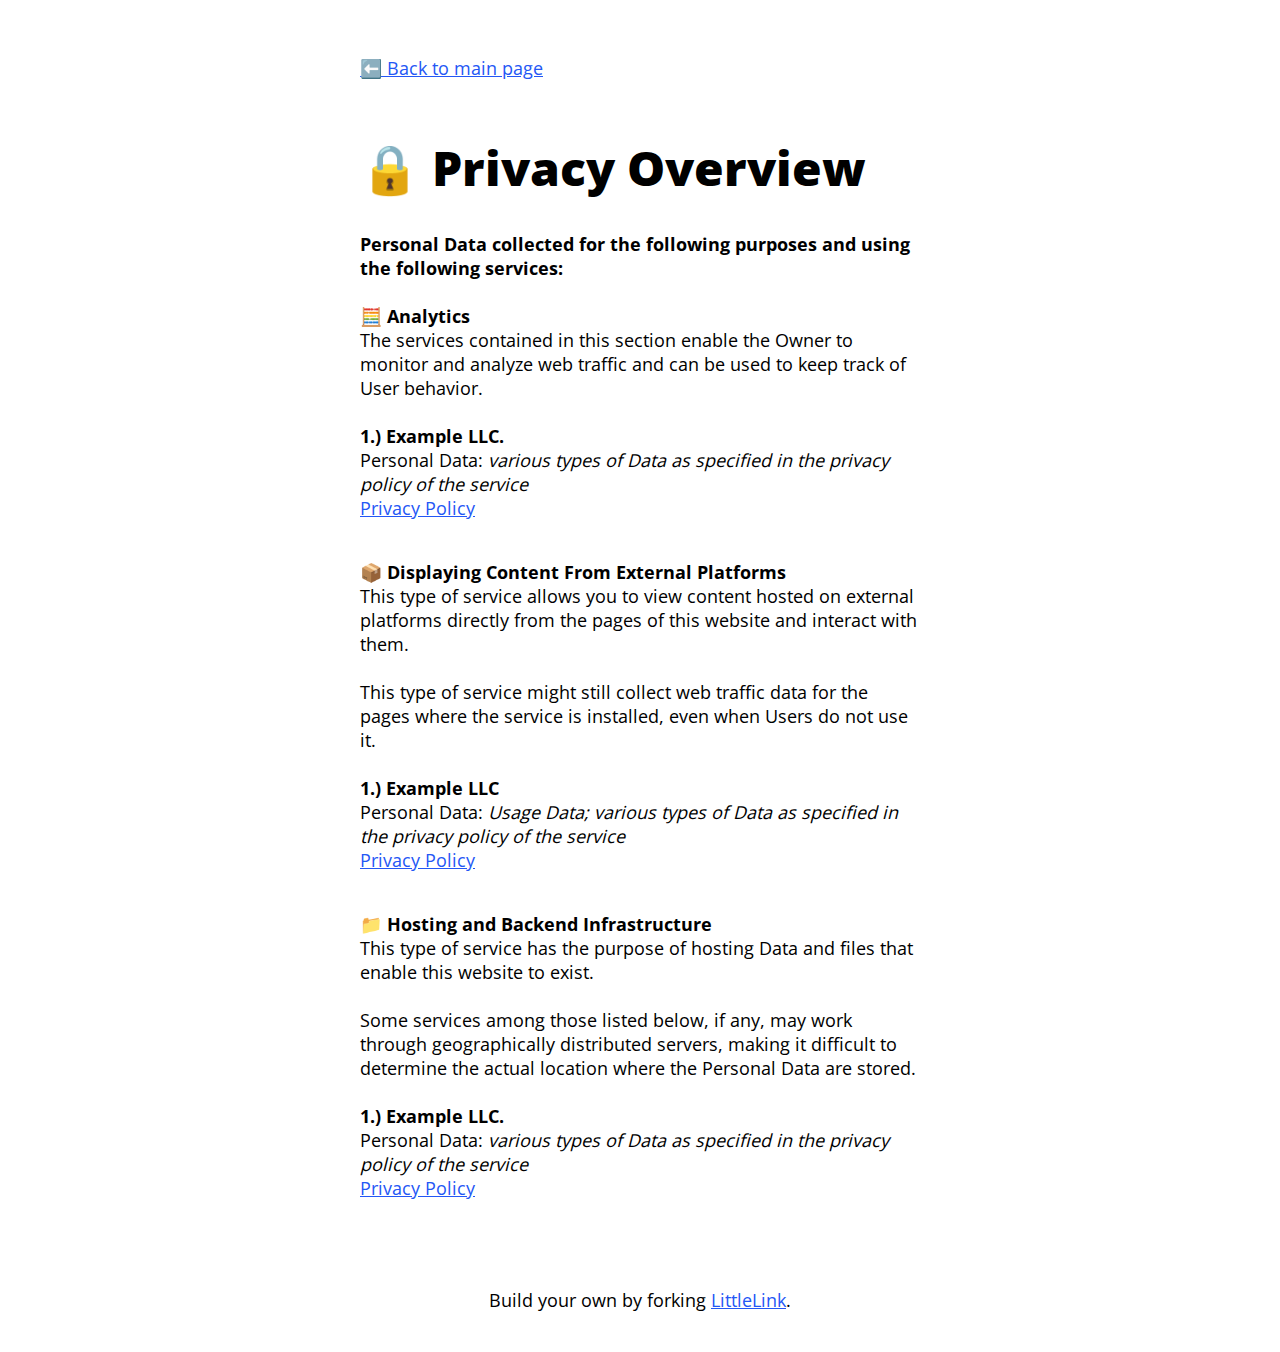
<file: src/privacy.html>
<!DOCTYPE html>
<html lang="en">
  <head>
    <meta http-equiv="content-type" content="text/html; charset=UTF-8" />

    <!-- Page Information
  –––––––––––––––––––––––––––––––––––––––––––––––––– -->
    <meta charset="utf-8" />
    <title>LittleLink Privacy Policy</title>
    <meta name="description" content="https://littlelink.io" />
    <meta name="author" content="Seth Cottle" />

    <!-- Mobile Specific Metas
  –––––––––––––––––––––––––––––––––––––––––––––––––– -->
    <meta name="viewport" content="width=device-width, initial-scale=1" />

    <!-- CSS
  –––––––––––––––––––––––––––––––––––––––––––––––––– -->
    <link rel="stylesheet" href="css/normalize.css" />

    <!--
        Themes:
         Auto:   css/skeleton-auto.css
         Light:  css/skeleton-light.css
         Dark:   css/skeleton-dark.css
     -->

    <link rel="stylesheet" href="css/skeleton-auto.css" />
    <link rel="stylesheet" href="css/brands.css" />

    <!-- Favicon
  –––––––––––––––––––––––––––––––––––––––––––––––––– -->
    <link rel="icon" type="image/png" href="images/littlelink.png" />

  </head>

  <body>
    <!-- Primary Page Layout
  –––––––––––––––––––––––––––––––––––––––––––––––––– -->
    <div class="container-left">
      <div class="row">
        <div class="column" style="margin-top: 10%">
          <p>
            <a href="index.html">⬅️ Back to main page</a>
          </p>

          <!--
            Privacy Policy:
            We recommend adding a Privacy Policy to your LittleLink. Adding one can help you stay compliant
            with different privacy legislation and can also help set expectations for your site visitors.

            This is a boilerplate, what is here may not be applicable to you. By default, we give three sections...

            Analytics: where you can add links to analytic services.

            Content From External Platforms: This could be used for CDN services or additional buttons like GitHub hotlinkable buttons.

            Hosting and Backend Infrastructure: For where you host your LittleLink.

            You can remove, edit, and add to these as necessary for your project.
          -->

          <!-- Page Name -->
          <h1>🔒 Privacy Overview</h1>

          <!-- Page Information -->
          <p>
            <b
              >Personal Data collected for the following purposes and using the
              following services:</b
            >
            <br />
            <br />
            <!-- Start Section -->
            <b>🧮 Analytics</b>
            <br />
            The services contained in this section enable the Owner to monitor
            and analyze web traffic and can be used to keep track of User
            behavior.
            <br />
            <br />
            <!-- Here you can add any analytics companies you use and what they track -->
            <b>1.) Example LLC.</b><br />
            Personal Data:
            <i
              >various types of Data as specified in the privacy policy of the
              service</i
            ><br />
            <a href="https://example.com/privacy/"
              >Privacy Policy</a
            >
          </p>
          <!-- End Section -->

          <!-- Start Section -->
          <p>
            <b>📦 Displaying Content From External Platforms</b>
            <br />
            This type of service allows you to view content hosted on external
            platforms directly from the pages of this website and interact with
            them.<br /><br />
            This type of service might still collect web traffic data for the
            pages where the service is installed, even when Users do not use it.
            <br />
            <br />
            <!-- Add any external cdn's and they use and what they track -->
            <b>1.) Example LLC</b><br />
            Personal Data:
            <i
              >Usage Data; various types of Data as specified in the privacy
              policy of the service</i
            >
            <br />
            <a href="https://example.com/privacy/"
              >Privacy Policy</a
            >
          </p>
          <!-- End Section -->

          <!-- Start Section -->
          <p>
            <b>📁 Hosting and Backend Infrastructure</b>
            <br />
            This type of service has the purpose of hosting Data and files that
            enable this website to exist.
            <br />
            <br />
            Some services among those listed below, if any, may work through
            geographically distributed servers, making it difficult to determine
            the actual location where the Personal Data are stored.
            <br />
            <br />
            <!-- Here you can add any hosting companies you use and what they track -->
            <b>1.) Example LLC.</b><br />
            Personal Data:
            <i
              >various types of Data as specified in the privacy policy of the
              service</i
            >
            <br />
            <a href="https://example.com/privacy"
              >Privacy Policy</a
            >
          </p>
          <!-- End Section -->
          <br />
          <br />

          <!--
            Footer:
            This includes a link to the LittleLink repository to make forking LittleLink easier.
            You can edit or remove anything here to make your own footer.
           -->
          <center>
            <p>Build your own by forking <a href="https://littlelink.io" target="_blank" rel="noopener">LittleLink</a>.</p>
          </center>
        </div>
      </div>
    </div>

    <!-- End Document
  –––––––––––––––––––––––––––––––––––––––––––––––––– -->
  </body>
</html>
</file>
<file: src/css/skeleton-auto.css>
/*
* littlelink V1
* https://littlelink.com
* Free to use under the MIT license.
* http://www.opensource.org/licenses/mit-license.php
* 12/21/2019
*
* Built using:
*
* Skeleton V2.0.4
* Copyright 2014, Dave Gamache
* www.getskeleton.com
* Free to use under the MIT license.
* http://www.opensource.org/licenses/mit-license.php
* 12/29/2014
*/

/* Table of contents
––––––––––––––––––––––––––––––––––––––––––––––––––
- Grid
- Base Styles
- Typography
- Links
- Code
- Spacing
- Utilities
*
* You'll find the button css in css/brands.css.
*
*/

/* Grid
–––––––––––––––––––––––––––––––––––––––––––––––––– */
.container {
  position: relative;
  width: 100%;
  max-width: 600px;
  text-align: center;
  margin: 0 auto;
  padding: 0 20px;
  box-sizing: border-box;
}
.container-left {
  position: relative;
  width: 100%;
  max-width: 600px;
  text-align: left;
  margin: 0 auto;
  padding: 0 20px;
  box-sizing: border-box;
}
.column {
  position: center;
  width: 100%;
  float: center;
  box-sizing: border-box;
}

/* For devices larger than 400px */
@media (min-width: 400px) {
  .container {
    width: 85%;
    padding: 0;
  }
}

/* For devices larger than 550px */
@media (min-width: 550px) {
  .container {
    width: 80%;
  }
  .column,
  .columns {
    margin-left: 0;
  }
  .column:first-child,
  .columns:first-child {
    margin-left: 0;
  }
}

/* Base Styles
–––––––––––––––––––––––––––––––––––––––––––––––––– */
/* NOTE
html is set to 62.5% so that all the REM measurements throughout Skeleton
are based on 10px sizing. So basically 1.5rem = 15px :) */

html {
  font-size: 100%;
  color-scheme: light dark;
}
body {
  font-size: 18px;
  line-height: 24px;
  font-weight: 400;
  font-family: "Open Sans", "HelveticaNeue", "Helvetica Neue", Helvetica, Arial,
    sans-serif;
}

/* Typography
–––––––––––––––––––––––––––––––––––––––––––––––––– */
h1 {
  margin-top: 0;
  margin-bottom: 16px;
  font-weight: 800;
}
h1 {
  font-size: 24px;
  line-height: 64px;
  letter-spacing: 0;
}

/* Larger than phablet */
@media (min-width: 550px) {
  h1 {
    font-size: 48px;
    line-height: 96px;
  }
}

p {
  margin-top: 0;
}

/* Links
–––––––––––––––––––––––––––––––––––––––––––––––––– */
a {
  color: #2457F5;
}
a:hover {
  color: #083BDA;
}
a:focus {
  outline: #7AB8FF solid 2px;
  border-radius: 2px;
}

/* Link Color Dark Theme */
@media (prefers-color-scheme: dark) {
  a {
    color: #4899F7;
}
a:hover {
  color: #7AB8FF;
}
a:focus {
  outline: #7AB8FF solid 2px;
  border-radius: 2px;
}
}

/* Code
–––––––––––––––––––––––––––––––––––––––––––––––––– */
code {
  padding: 0.2rem 0.5rem;
  margin: 0 0.2rem;
  font-size: 90%;
  white-space: nowrap;
  background: #f1f1f1;
  border: 1px solid #e1e1e1;
  border-radius: 4px;
}
pre > code {
  display: block;
  padding: 1rem 1.5rem;
  white-space: pre;
}

/* Spacing
–––––––––––––––––––––––––––––––––––––––––––––––––– */
button,
.button {
  margin-bottom: 1rem;
}
input,
textarea,
select,
fieldset {
  margin-bottom: 1.5rem;
}
pre,
blockquote,
dl,
figure,
p,
ol {
  margin-bottom: 2.5rem;
}

/* Utilities
–––––––––––––––––––––––––––––––––––––––––––––––––– */
.u-full-width {
  width: 100%;
  box-sizing: border-box;
}
.u-max-full-width {
  max-width: 100%;
  box-sizing: border-box;
}
.u-pull-right {
  float: right;
}
.u-pull-left {
  float: left;
}

/* Misc
–––––––––––––––––––––––––––––––––––––––––––––––––– */
hr {
  margin-top: 3rem;
  margin-bottom: 3.5rem;
  border-width: 0;
  border-top: 1px solid #e1e1e1;
}
/* Radius values:

10%-40%: Squircles
50% (default): True circle
*/
.avatar {
  width: 128px;
  height: 128px;
  object-fit: cover;
  background-position: center;
  border-radius: 50%;
}

/* open-sans-regular - vietnamese_latin-ext_latin_hebrew_greek-ext_greek_cyrillic-ext_cyrillic */
@font-face {
  font-display: swap; /* Check https://developer.mozilla.org/en-US/docs/Web/CSS/@font-face/font-display for other options. */
  font-family: 'Open Sans';
  font-style: normal;
  font-weight: 400;
  src: url('../fonts/open-sans-v34-vietnamese_latin-ext_latin_hebrew_greek-ext_greek_cyrillic-ext_cyrillic-regular.eot'); /* IE9 Compat Modes */
  src: url('../fonts/open-sans-v34-vietnamese_latin-ext_latin_hebrew_greek-ext_greek_cyrillic-ext_cyrillic-regular.eot?#iefix') format('embedded-opentype'), /* IE6-IE8 */
       url('../fonts/open-sans-v34-vietnamese_latin-ext_latin_hebrew_greek-ext_greek_cyrillic-ext_cyrillic-regular.woff2') format('woff2'), /* Super Modern Browsers */
       url('../fonts/open-sans-v34-vietnamese_latin-ext_latin_hebrew_greek-ext_greek_cyrillic-ext_cyrillic-regular.woff') format('woff'), /* Modern Browsers */
       url('../fonts/open-sans-v34-vietnamese_latin-ext_latin_hebrew_greek-ext_greek_cyrillic-ext_cyrillic-regular.ttf') format('truetype'), /* Safari, Android, iOS */
       url('../fonts/open-sans-v34-vietnamese_latin-ext_latin_hebrew_greek-ext_greek_cyrillic-ext_cyrillic-regular.svg#OpenSans') format('svg'); /* Legacy iOS */
}
/* open-sans-600 - vietnamese_latin-ext_latin_hebrew_greek-ext_greek_cyrillic-ext_cyrillic */
@font-face {
  font-display: swap; /* Check https://developer.mozilla.org/en-US/docs/Web/CSS/@font-face/font-display for other options. */
  font-family: 'Open Sans';
  font-style: normal;
  font-weight: 600;
  src: url('../fonts/open-sans-v34-vietnamese_latin-ext_latin_hebrew_greek-ext_greek_cyrillic-ext_cyrillic-600.eot'); /* IE9 Compat Modes */
  src: url('../fonts/open-sans-v34-vietnamese_latin-ext_latin_hebrew_greek-ext_greek_cyrillic-ext_cyrillic-600.eot?#iefix') format('embedded-opentype'), /* IE6-IE8 */
       url('../fonts/open-sans-v34-vietnamese_latin-ext_latin_hebrew_greek-ext_greek_cyrillic-ext_cyrillic-600.woff2') format('woff2'), /* Super Modern Browsers */
       url('../fonts/open-sans-v34-vietnamese_latin-ext_latin_hebrew_greek-ext_greek_cyrillic-ext_cyrillic-600.woff') format('woff'), /* Modern Browsers */
       url('../fonts/open-sans-v34-vietnamese_latin-ext_latin_hebrew_greek-ext_greek_cyrillic-ext_cyrillic-600.ttf') format('truetype'), /* Safari, Android, iOS */
       url('../fonts/open-sans-v34-vietnamese_latin-ext_latin_hebrew_greek-ext_greek_cyrillic-ext_cyrillic-600.svg#OpenSans') format('svg'); /* Legacy iOS */
}
/* open-sans-700 - vietnamese_latin-ext_latin_hebrew_greek-ext_greek_cyrillic-ext_cyrillic */
@font-face {
  font-display: swap; /* Check https://developer.mozilla.org/en-US/docs/Web/CSS/@font-face/font-display for other options. */
  font-family: 'Open Sans';
  font-style: normal;
  font-weight: 700;
  src: url('../fonts/open-sans-v34-vietnamese_latin-ext_latin_hebrew_greek-ext_greek_cyrillic-ext_cyrillic-700.eot'); /* IE9 Compat Modes */
  src: url('../fonts/open-sans-v34-vietnamese_latin-ext_latin_hebrew_greek-ext_greek_cyrillic-ext_cyrillic-700.eot?#iefix') format('embedded-opentype'), /* IE6-IE8 */
       url('../fonts/open-sans-v34-vietnamese_latin-ext_latin_hebrew_greek-ext_greek_cyrillic-ext_cyrillic-700.woff2') format('woff2'), /* Super Modern Browsers */
       url('../fonts/open-sans-v34-vietnamese_latin-ext_latin_hebrew_greek-ext_greek_cyrillic-ext_cyrillic-700.woff') format('woff'), /* Modern Browsers */
       url('../fonts/open-sans-v34-vietnamese_latin-ext_latin_hebrew_greek-ext_greek_cyrillic-ext_cyrillic-700.ttf') format('truetype'), /* Safari, Android, iOS */
       url('../fonts/open-sans-v34-vietnamese_latin-ext_latin_hebrew_greek-ext_greek_cyrillic-ext_cyrillic-700.svg#OpenSans') format('svg'); /* Legacy iOS */
}
/* open-sans-800 - vietnamese_latin-ext_latin_hebrew_greek-ext_greek_cyrillic-ext_cyrillic */
@font-face {
  font-display: swap; /* Check https://developer.mozilla.org/en-US/docs/Web/CSS/@font-face/font-display for other options. */
  font-family: 'Open Sans';
  font-style: normal;
  font-weight: 800;
  src: url('../fonts/open-sans-v34-vietnamese_latin-ext_latin_hebrew_greek-ext_greek_cyrillic-ext_cyrillic-800.eot'); /* IE9 Compat Modes */
  src: url('../fonts/open-sans-v34-vietnamese_latin-ext_latin_hebrew_greek-ext_greek_cyrillic-ext_cyrillic-800.eot?#iefix') format('embedded-opentype'), /* IE6-IE8 */
       url('../fonts/open-sans-v34-vietnamese_latin-ext_latin_hebrew_greek-ext_greek_cyrillic-ext_cyrillic-800.woff2') format('woff2'), /* Super Modern Browsers */
       url('../fonts/open-sans-v34-vietnamese_latin-ext_latin_hebrew_greek-ext_greek_cyrillic-ext_cyrillic-800.woff') format('woff'), /* Modern Browsers */
       url('../fonts/open-sans-v34-vietnamese_latin-ext_latin_hebrew_greek-ext_greek_cyrillic-ext_cyrillic-800.ttf') format('truetype'), /* Safari, Android, iOS */
       url('../fonts/open-sans-v34-vietnamese_latin-ext_latin_hebrew_greek-ext_greek_cyrillic-ext_cyrillic-800.svg#OpenSans') format('svg'); /* Legacy iOS */
}
</file>
<file: src/css/brands.css>
/*
* littlelink.io
* Skeleton V2.0.4
* Copyright 2014, Dave Gamache
* www.getskeleton.com
* Free to use under the MIT license.
* http://www.opensource.org/licenses/mit-license.php
* 12/29/2014
*/

/*
* Built using on:
* Skeleton V2.0.4
* Copyright 2014, Dave Gamache
* www.getskeleton.com
* Free to use under the MIT license.
* http://www.opensource.org/licenses/mit-license.php
* 12/29/2014
*/

/* Table of contents
––––––––––––––––––––––––––––––––––––––––––––––––––

- Buttons
- Brand Styles

*/

/* Buttons
–––––––––––––––––––––––––––––––––––––––––––––––––– */

.button,
button {
  display: inline-block;
  text-decoration: none;
  height: 100%;
  text-align: center;
  vertical-align: middle;
  font-size: 18px;
  width: 300px;
  font-weight: 700;
  line-height: 20px;
  padding: 14px 12px 12px 12px;
  letter-spacing: 0.1px;
  white-space: wrap;
  outline: none;
  border-radius: 8px;
  cursor: pointer;

}
button:hover,
.button:focus {
  color: #212121;
  border-color: #888;
  outline: #7AB8FF solid 3px
}
.button.button-primary {
  color: #fff;
  filter: brightness(90%);
}
.button.button-primary:hover,
.button.button-primary:focus {
  color: #fff;
  filter: brightness(90%);
}

/* Brand Icons
–––––––––––––––––––––––––––––––––––––––––––––––––– */

.icon {
  padding: 0px 8px 3.5px 0px;
  vertical-align: middle;
  width: 20px;
  height: 20px;
}

/* Brand Styles
–––––––––––––––––––––––––––––––––––––––––––––––––– */

/* Default (this is great for your own brand color!) */
.button.button-default {
  color: #000000;
  background-color: #ffffff;
  border: 1px solid #212121;
}
.button.button-default:hover,
.button.button-default:focus {
  filter: brightness(90%);
}

/* Amazon */
.button.button-amazon {
  color: #000000;
  background-color: #FFFFFF;
  border: 1px solid #212121;
}
.button.button-amazon:hover,
.button.button-amazon:focus {
  filter: brightness(90%);
}

/* Amazon Music */
.button.button-amazon-music {
  color: #000000;
  background-color: #25D1DA;
}
.button.button-amazon-music:hover,
.button.button-amazon-music:focus {
  filter: brightness(90%);
}

/* Apple App Store */
.button.button-appstore {
  color: #FFFFFF;
  background-color: #000000;
  border: 1px solid #FFFFFF;
}
.button.button-appstore:hover,
.button.button-appstore:focus {
  filter: brightness(90%);
}

/* Apple Music */
.button.button-apple-music {
  color: #ffffff;
  background-color: #000000;
  border: 1px solid #FFFFFF;
}
.button.button-apple-music:hover,
.button.button-apple-music:focus {
  filter: brightness(90%);
}

/* Apple Music Alt */
.button.button-apple-music-alt {
  color: #ffffff;
  background-image: linear-gradient(to bottom, #FB5C74, #FA233B);
}
.button.button-apple-music-alt:hover,
.button.button-apple-music-alt:focus {
  filter: brightness(90%);
}

/* Apple Podcasts */
.button.button-apple-podcasts {
  color: #ffffff;
  background-color: #000000;
  border: 1px solid #FFFFFF;
}
.button.button-apple-podcasts:hover,
.button.button-apple-podcasts:focus {
  filter: brightness(90%);
}

/* Apple Podcasts Alt */
.button.button-apple-podcasts-alt {
  color: #ffffff;
  background-image: linear-gradient(to bottom, #F452FF, #832BC1);
}
.button.button-apple-podcasts-alt:hover,
.button.button-apple-podcasts-alt:focus {
  filter: brightness(90%);
}

/* ArtStation */
.button.button-artstation {
  color: #ffffff;
  background-color: #18181C;
  border: 1px solid #FFFFFF;
}
.button.button-artstation:hover,
.button.button-artstation:focus {
  filter: brightness(90%);
}

/* Bandcamp */
.button.button-bandcamp {
  color: #ffffff;
  background-color: #1d9fc3;
}
.button.button-bandcamp:hover,
.button.button-bandcamp:focus {
  filter: brightness(90%);
}

/* Behance */
.button.button-behance {
  color: #ffffff;
  background-color: #0057FF;
}
.button.button-behance:hover,
.button.button-behance:focus {
  filter: brightness(90%);
}

/* Bluesky */
.button.button-bluesky {
  color: #FFFFFF;
  background-color: #1185FE;
}

.button.button-bluesky:hover,
.button.button-bluesky:focus {
  filter: brightness(90%);
}

/* Bluesky Alt */
.button.button-bluesky-alt {
  color: #000000;
  background-color: #FFFFFF;
  border: 1px solid #000000;
}
.button.button-bluesky-alt:hover,
.button.button-bluesky-alt:focus {
  filter: brightness(90%);
}

/* Buy Me a Coffee */
.button.button-coffee {
  color: #000000;
  background-color: #ffdd00;
}
.button.button-coffee:hover,
.button.button-coffee:focus {
  filter: brightness(90%);
}

/* Cal.com */
.button.button-cal {
  color: #FFFFFF;
  background-color: #292929;
  border: 1px solid #FFFFFF;
}
.button.button-cal:hover,
.button.button-cal:focus {
  filter: brightness(90%);
}

/* Calendly */
.button.button-calendly {
  color: #FFFFFF;
  background-color: #006BFF;
}
.button.button-calendly:hover,
.button.button-calendly:focus {
  filter: brightness(90%);
}

/* Cash App */
.button.button-cash-app {
  color: #ffffff;
  background-image: linear-gradient(to bottom, #00d64b, #00c244);
}
.button.button-cash-app:hover,
.button.button-cash-app:focus {
  filter: brightness(90%);
}

/* dev.to */
.button.button-dev-to {
  color: #000000;
  background-color: #f5f5f5;
  border: 1px solid #212121;
}
.button.button-dev-to:hover,
.button.button-dev-to:focus {
  filter: brightness(90%);
}

/* Discogs */
.button.button-discogs {
  color: #000000;
  background-color: #FFFFFF;
  border: 1px solid #000000
}
.button.button-discogs:hover,
.button.button-discogs:focus {
  filter: brightness(90%);
}

/* Discogs Alt */
.button.button-discogs-alt {
  color: #FFFFFF;
  background-color: #000000;
  border: 1px solid #FFFFFF
}
.button.button-discogs-alt:hover,
.button.button-discogs-alt:focus {
  filter: brightness(90%);
}

/* Discord */
.button.button-discord {
  color: #ffffff;
  background-color: #161CBB;
}
.button.button-discord:hover,
.button.button-discord:focus {
  filter: brightness(90%);
}

/* Dribbble */
.button.button-dribbble {
  color: #000000;
  background-color: #FFFFFF;
  border: 1px solid #212121;
}
.button.button-dribbble:hover,
.button.button-dribbble:focus {
  filter: brightness(90%);
}

/* Etsy */
.button.button-etsy {
  color: #ffffff;
  background-color: #F45800;
}
.button.button-etsy:hover,
.button.button-etsy:focus {
  filter: brightness(90%);
}

/* Facebook */
.button.button-faceb {
  color: #ffffff;
  background-color: #1877f2;
}
.button.button-faceb:hover,
.button.button-faceb:focus {
  filter: brightness(90%);
}

/* Facebook Messenger */
.button.button-messenger {
  color: #ffffff;
  background-image: linear-gradient(
    25deg,
    #0099ff,
    #5f5dff,
    #a033ff,
    #c740cc,
    #ff5280,
    #ff7061
  );
}
.button.button-messenger:hover,
.button.button-messenger:focus {
  filter: brightness(90%);
}

/* Figma */
.button.button-figma {
  color: #ffffff;
  background-color: #000000;
  border: 1px solid #FFFFFF;
}
.button.button-figma:hover,
.button.button-figma:focus {
  filter: brightness(90%);
}

/* Fiverr */
.button.button-fiverr {
  color: #ffffff;
  background-color: #1DBF73;
}
.button.button-fiverr:hover,
.button.button-fiverr:focus {
  filter: brightness(90%);
}

/* Flickr */
.button.button-flickr {
  color: #ffffff;
  background-color: #000000;
  border: 1px solid #FFFFFF;
}
.button.button-flickr:hover,
.button.button-flickr:focus {
  filter: brightness(90%);
}

/* GitHub */
.button.button-github {
  color: #ffffff;
  background-color: #000000;
  border: 1px solid #FFFFFF;
}
.button.button-github:hover,
.button.button-github:focus {
  filter: brightness(90%);
}

/* GitLab */
.button.button-gitlab {
  color: #ffffff;
  background-color: #6151b2;
}
.button.button-gitlab:hover,
.button.button-gitlab:focus {
  filter: brightness(90%);
}

/* GoFundMe */
.button.button-gofundme {
  color: #ffffff;
  background-color: #02A95C;
}
.button.button-gofundme:hover,
.button.button-gofundme:focus {
  filter: brightness(90%);
}

/* Goodreads */
.button.button-goodreads {
  color: #333333;
  background-color: #f3f1e6;
  border: 1px solid #212121;
}
.button.button-goodreads:hover,
.button.button-goodreads:focus {
  filter: brightness(90%);
}

/* Google Black */
.button.button-google-black {
  color: #FFFFFF;
  background-color: #000000;
  border: 1px solid #FFFFFF;
}
.button.button-google-black:hover,
.button.button-google-black:focus {
  filter: brightness(90%);
}

/* Google Play Store */
.button.button-playstore {
  color: #FFFFFF;
  background-color: #000000;
  border: 1px solid #FFFFFF;
}
.button.button-playstore:hover,
.button.button-playstore:focus {
  filter: brightness(90%);
}

/* Google Scholar */
.button.button-google-scholar {
  color: #000000;
  background-color: #FFFFFF;
  border: 1px solid #212121;
}
.button.button-google-scholar:hover,
.button.button-google-scholar:focus {
  filter: brightness(90%);
}

/* Hashnode */
.button.button-hashnode {
  color: #000000;
  background-color: #ffffff;
  border: 1px solid #212121;
}
.button.button-hashnode:hover,
.button.button-hashnode:focus {
  filter: brightness(90%);
}

/* Instagram */
.button.button-instagram {
  color: #ffffff;
  background-image: linear-gradient(-135deg, #1400c8, #b900b4, #f50000);
}
.button.button-instagram:hover,
.button.button-instagram:focus {
  filter: brightness(90%);
}

/* Kick */
.button.button-kick {
  background-color:#000000;
  color:  #ffffff;
  border: 1px solid #ffffff;
}
.button.button-kick:hover {
  filter: brightness(90%);
}

/* Kick Alt */
.button.button-kick-alt {
  background-color:#01e701;
  color:  #000;
}
.button.button-kick-alt:hover {
  filter: brightness(90%);
}

/* Kickstarter */
.button.button-kickstarter {
  color: #ffffff;
  background-color: #05ce78;
}
.button.button-kickstarter:hover,
.button.button-kickstarter:focus {
  filter: brightness(90%);
}

/* Kit */
.button.button-kit {
  color: #ffffff;
  background-color: #000000;
  border: 1px solid #FFFFFF;
}
.button.button-kit:hover,
.button.button-kit:focus {
  filter: brightness(90%);
}

/* Ko-fi */
.button.button-ko-fi {
  color: #ffffff;
  background-color: #13C3FF;
}
.button.button-ko-fi:hover,
.button.button-ko-fi:focus {
  filter: brightness(90%);
}

/* Last.fm */
.button.button-last-fm {
  color: #ffffff;
  background-color: #D51007;
}
.button.button-last-fm:hover,
.button.button-last-fm:focus {
  filter: brightness(90%);
}

/* Letterboxd */
.button.button-letterboxd {
  color: #ffffff;
  background-color: #2c3440;
  border: 1px solid #FFFFFF;
}
.button.button-letterboxd:hover,
.button.button-letterboxd:focus {
  filter: brightness(90%);
}

/* Line */
.button.button-line {
  color: #FFFFFF;
  background-color: #06C755;
}
.button.button-line:hover,
.button.button-line:focus {
  filter: brightness(90%);
}

/* LinkedIn */
.button.button-linked {
  color: #ffffff;
  background-color: #2867b2;
}
.button.button-linked:hover,
.button.button-linked:focus {
  filter: brightness(90%);
}

/* Mailchimp */
.button.button-mailchimp {
  color: #000000;
  background-color: #FFE01B;
}
.button.button-mailchimp:hover,
.button.button-mailchimp:focus {
  filter: brightness(90%);
}

/* Mastodon */
.button.button-mastodon {
  color: #ffffff;
  background-color: #17063B;
  border: 1px solid #FFFFFF;
}
.button.button-mastodon:hover,
.button.button-mastodon:focus {
  filter: brightness(90%);
}

/* Medium */
.button.button-medium {
  color: #ffffff;
  background-color: #000000;
  border: 1px solid #FFFFFF;
}
.button.button-medium:hover,
.button.button-medium:focus {
  filter: brightness(90%);
}

/* Microsoft */
.button.button-microsoft {
  color: #ffffff;
  background-color: #000000;
  border: 1px solid #FFFFFF;
}
.button.button-microsoft:hover,
.button.button-microsoft:focus {
  filter: brightness(90%);
}

/* NGL */
.button.button-ngl {
  color: #ffffff;
  background-image: linear-gradient(-45deg, #ff8d10, #ec1187);
}
.button.button-ngl:hover,
.button.button-ngl:focus {
  filter: brightness(90%);
}

/* Notion */
.button.button-notion {
  color: #000000;
  border: 1px solid #212121;
  background-color: #ffffff;
}
.button.button-notion:hover,
.button.button-notion:focus {
  filter: brightness(90%);
}

/* OnlyFans */
.button.button-onlyfans {
  color: #ffffff;
  background-color: #00AEEF;
}
.button.button-onlyfans:hover,
.button.button-onlyfans:focus {
  filter: brightness(90%);
}

/* Patreon */
.button.button-patreon {
  color: #ffffff;
  background-color: #000000;
  border: 1px solid #FFFFFF;
}
.button.button-patreon:hover,
.button.button-patreon:focus {
  filter: brightness(90%);
}

/* PayPal */
.button.button-paypal {
  color: #ffffff;
  background-color: #003087;
}
.button.button-paypal:hover,
.button.button-paypal:focus {
  filter: brightness(90%);
}

/* Pinterest */
.button.button-pinterest {
  color: #000000;
  background-color: #ffe2eb;
  border: 1px solid #212121;
}
.button.button-pinterest:hover,
.button.button-pinterest:focus {
  filter: brightness(90%);
}

/* Post.news */
.button.button-post-news {
  color: #ffffff;
  background-color: #678BFF;
}
.button.button-post-news:hover,
.button.button-post-news:focus {
  filter: brightness(90%);
}

/* Product Hunt */
.button.button-product-hunt {
  color: #000000;
  background-color: #ffffff;
  border: 1px solid #212121;
}
.button.button-producthunt:hover,
.button.button-producthunt:focus {
  filter: brightness(90%);
}

/* Read.cv */
.button.button-read-cv {
  color: #FFFFFF;
  background-color: #000000;
  border: 1px solid #FFFFFF;
}
.button.button-read-cv:hover,
.button.button-read-cv:focus {
  filter: brightness(90%);
}

/* Redbubble */
.button.button-redbubble {
  color: #e41321;
  background-color: #ffffff;
  border: 1px solid #212121;
}
.button.button-redbubble:hover,
.button.button-redbubble:focus {
  filter: brightness(90%);
}

/* Reddit */
.button.button-reddit {
  color: #FFFFFF;
  background-color: #FF4500;
}
.button.button-reddit:hover,
.button.button-reddit:focus {
  filter: brightness(90%);
}

/* Revolut */
.button.button-revolut {
  color: #000000;
  background-color: #ffffff;
  border: 1px solid black;
}
.button.button-revolut:hover,
.button.button-revolut:focus {
  filter: brightness(90%);
}

/* Shop */
.button.button-shop {
  color: #ffffff;
  background-color: #5A31F4;
}
.button.button-shop:hover,
.button.button-shop:focus {
  filter: brightness(90%);
}

/* Signal */
.button.button-signal {
  color: #ffffff;
  background-color: #3a76f0;
}
.button.button-signal:hover,
.button.button-signal:focus {
  filter: brightness(90%);
}

/* Slack */
.button.button-slack {
  color: #000000;
  background-color: #FFFFFF;
  border: 1px solid #212121;
}
.button.button-slack:hover,
.button.button-slack:focus {
  filter: brightness(90%);
}

/* Snapchat */
.button.button-snapchat {
  color: #000000;
  background-color: #fffc00;
}
.button.button-snapchat:hover,
.button.button-snapchat:focus {
  filter: brightness(90%);
}

/* SoundCloud */
.button.button-soundcloud {
  color: #ffffff;
  background-color: #ff5500;
}
.button.button-soundcloud:hover,
.button.button-soundcloud:focus {
  filter: brightness(90%);
}

/* Spotify */
.button.button-spotify {
  color: #191414;
  background-color: #1db954;
}
.button.button-spotify:hover,
.button.button-spotify:focus {
  filter: brightness(90%);
}

/* Spotify Alt */
.button.button-spotify-alt {
  color: #FFFFFF;
  background-color: #191414;
  border: 1px solid #FFFFFF;
}
.button.button-spotify-alt:hover,
.button.button-spotify-alt:focus {
  filter: brightness(90%);
}

/* Square */
.button.button-square {
  color: #FFFFFF;
  background-color: #006AFF;
}
.button.button-square:hover,
.button.button-square:focus {
  filter: brightness(90%);
}

/* Stack Overflow */
.button.button-stack-overflow {
  color: #000000;
  background-color: #FFFFFF;
  border: 1px solid #000000;
}
.button.button-stack-overflow:hover,
.button.button-stack-overflow:focus {
  filter: brightness(90%);
}

/* Steam */
.button.button-steam {
  color: #ffffff;
  background-image: linear-gradient(90deg, #08BBFF, #2B75FF);
}
.button.button-steam:hover,
.button.button-steam:focus {
  filter: brightness(90%);
}

/* Steam Alt */
.button.button-steam-alt {
  color: #ffffff;
  background-image: linear-gradient(90deg, #09172a, #072a57, #0c5085);
  border: 1px solid #FFFFFF;
}
.button.button-steam-alt:hover,
.button.button-steam-alt:focus {
  filter: brightness(90%);
}

/* Strava */
.button.button-strava {
  color: #ffffff;
  background-color: #fc5200;
}
.button.button-strava:hover,
.button.button-strava:focus {
  filter: brightness(90%);
}

/* Substack */
.button.button-substack {
  color: #ffffff;
  background-color: #FF6719;
}
.button.button-substack:hover,
.button.button-substack:focus {
  filter: brightness(90%);
}

/* Telegram */
.button.button-telegram {
  color: #ffffff;
  background-color: #3faee8;
}
.button.button-telegram:hover,
.button.button-telegram:focus {
  filter: brightness(90%);
}

/* Threads */
.button.button-threads {
  color: #FFFFFF;
  background-color: #000000;
  border: 1px solid #FFFFFF;
}
.button.button-threads:hover,
.button.button-threads:focus {
  filter: brightness(90%);
}

/* Threema */
.button.button-threema {
  color: #000000;
  background-color: #3fe669;
}
.button.button-threema:hover,
.button.button-threema:focus {
  filter: brightness(90%);
}

/* TikTok */
.button.button-tiktok {
  color: #ffffff;
  background-color: #000000;
  border: 1px solid #FFFFFF;
}
.button.button-tiktok:hover,
.button.button-tiktok:focus {
  filter: brightness(90%);
}

/* Trakt */
.button.button-trakt {
  color: #ffffff;
  background-color: #ED1C24;
}
.button.button-trakt:hover,
.button.button-trakt:focus {
  filter: brightness(90%);
}

/* Trello */
.button.button-trello {
  color: #ffffff;
  background-color: #0065ff;
}
.button.button-trello:hover,
.button.button-trello:focus {
  filter: brightness(90%);
}

/* Tumblr */
.button.button-tumb {
  color: #ffffff;
  background-color: #131313;
  border: 1px solid #FFFFFF;
}
.button.button-tumb:hover,
.button.button-tumb:focus {
  filter: brightness(90%);
}

/* Twitch */
.button.button-twitch {
  color: #ffffff;
  background-color: #9146ff;
}
.button.button-twitch:hover,
.button.button-twitch:focus {
  filter: brightness(90%);
}

/* Unsplash */
.button.button-unsplash {
  color: #000000;
  background-color: #ffffff;
  border: 1px solid #212121;
}
.button.button-unsplash:hover,
.button.button-unsplash:focus {
  filter: brightness(90%);
}

/* Untappd */
.button.button-untappd {
  color: #000000;
  background-color: #ffc000;
}
.button.button-untappd:hover,
.button.button-untappd:focus {
  filter: brightness(90%);
}

/* Upwork */
.button.button-upwork {
  color: #FFFFFF;
  background-color: #14A800;
}
.button.button-upwork:hover,
.button.button-upwork:focus {
  filter: brightness(90%);
}

/* Venmo */
.button.button-venmo {
  color: #ffffff;
  background-color: #008CFF;
}
.button.button-venmo:hover,
.button.button-venmo:focus {
  filter: brightness(90%);
}

/* Vimeo */
.button.button-vimeo {
  color: #ffffff;
  background-color: #1ab7ea;
}
.button.button-vimeo:hover,
.button.button-vimeo:focus {
  filter: brightness(90%);
}

/* VSCO */
.button.button-vsco {
  color: #FFFFFF;
  background-color: #000000;
  border: 1px solid #FFFFFF;
}
.button.button-vsco:hover,
.button.button-vsco:focus {
  filter: brightness(90%);
}

/* Website */
.button.button-web {
  color: #ffffff;
  background-color: #000000;
  border: 1px solid #FFFFFF;
}
.button.button-web:hover,
.button.button-web:focus {
  filter: brightness(90%);
}

/* WhatsApp */
.button.button-whatsapp {
  color: #ffffff;
  background-color: #455a64;
}
.button.button-whatsapp:hover,
.button.button-whatsapp:focus {
  filter: brightness(90%);
}

/* Wordpress */
.button.button-wordpress {
  color: #ffffff;
  background-color: #21759b;
}
.button.button-wordpress:hover,
.button.button-wordpress:focus {
  filter: brightness(90%);
}

/* X */
.button.button-x {
  color: #FFFFFF;
  background-color: #000000;
  border: 1px solid #FFFFFF;
}
.button.button-x:hover,
.button.button-x:focus {
  filter: brightness(90%);
}

/* YouTube */
.button.button-yt {
  color: #ffffff;
  background-color: #000000;
  border: 1px solid #FFFFFF;
}
.button.button-yt:hover,
.button.button-yt:focus {
  filter: brightness(90%);
}

/* Zoom */
.button.button-zoom {
  color: #ffffff;
  background-color: #0B5CFF;
}
.button.button-zoom:hover,
.button.button-zoom:focus {
  filter: brightness(90%);
}
</file>
